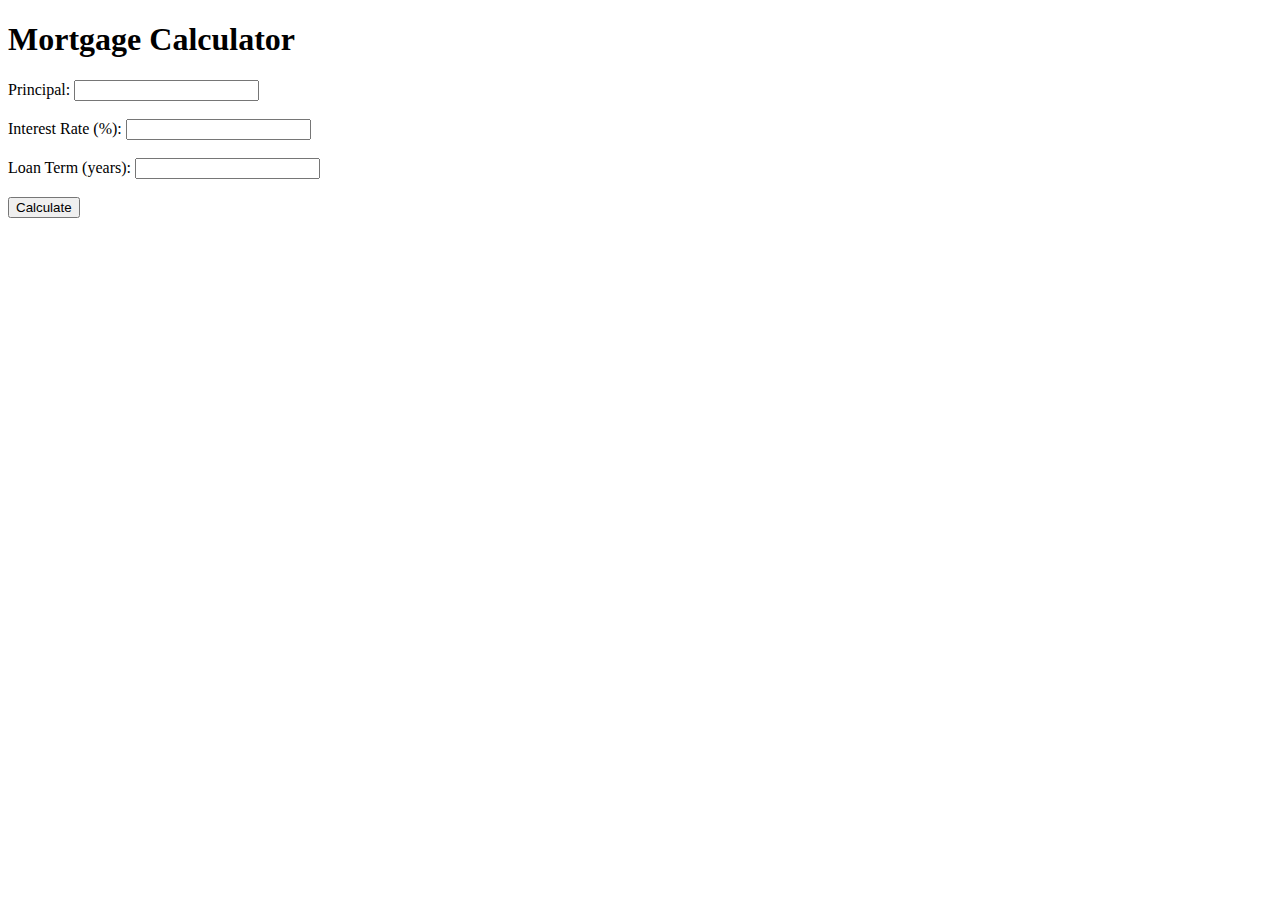
<file: projects/project6/templates/index.html>
<!DOCTYPE html>
<html>
<head>
	<title>Mortgage Calculator</title>
</head>
<body>
	<h1>Mortgage Calculator</h1>
	<form action="/calculate" method="post">
		<label for="principal">Principal:</label>
		<input type="number" name="principal" id="principal" required><br><br>

		<label for="interest_rate">Interest Rate (%):</label>
		<input type="double" step="0.01" name="interest_rate" id="interest_rate" required><br><br>

		<label for="loan_term">Loan Term (years):</label>
		<input type="number" name="loan_term" id="loan_term" required><br><br>

		<input type="submit" value="Calculate">
	</form>
</body>
</html>
</file>
